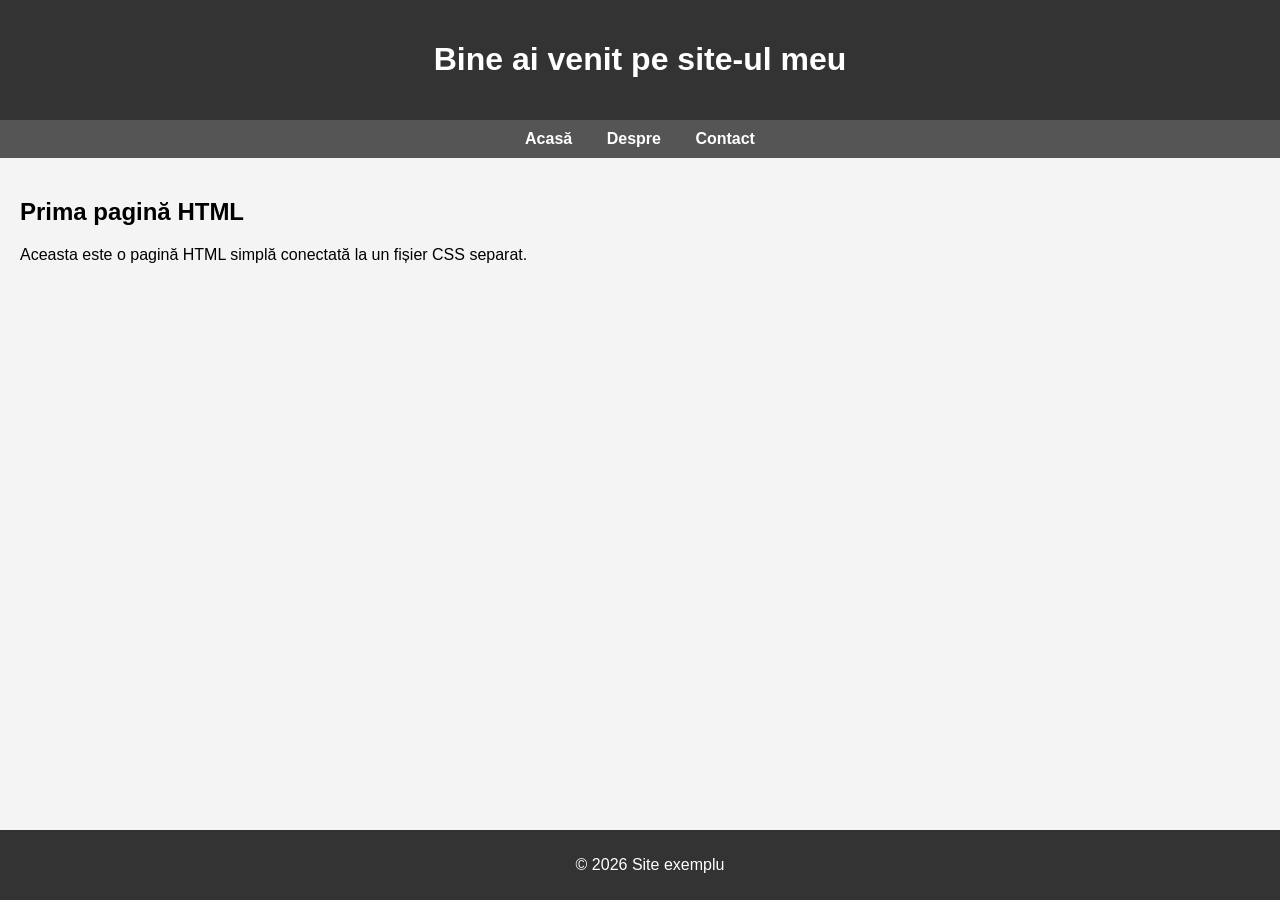
<file: index.html>
<!DOCTYPE html>
<html lang="ro">
<head>
    <meta charset="UTF-8">
    <title>Pagina mea</title>
    <link rel="stylesheet" href="style.css">
</head>
<body>

<header>
    <h1>Bine ai venit pe site-ul meu</h1>
</header>

<nav>
    <a href="#">Acasă</a>
    <a href="#">Despre</a>
    <a href="#">Contact</a>
</nav>

<main>
    <h2>Prima pagină HTML</h2>
    <p>Aceasta este o pagină HTML simplă conectată la un fișier CSS separat.</p>
</main>

<footer>
    <p>© 2026 Site exemplu</p>
</footer>

</body>
</html>
</file>
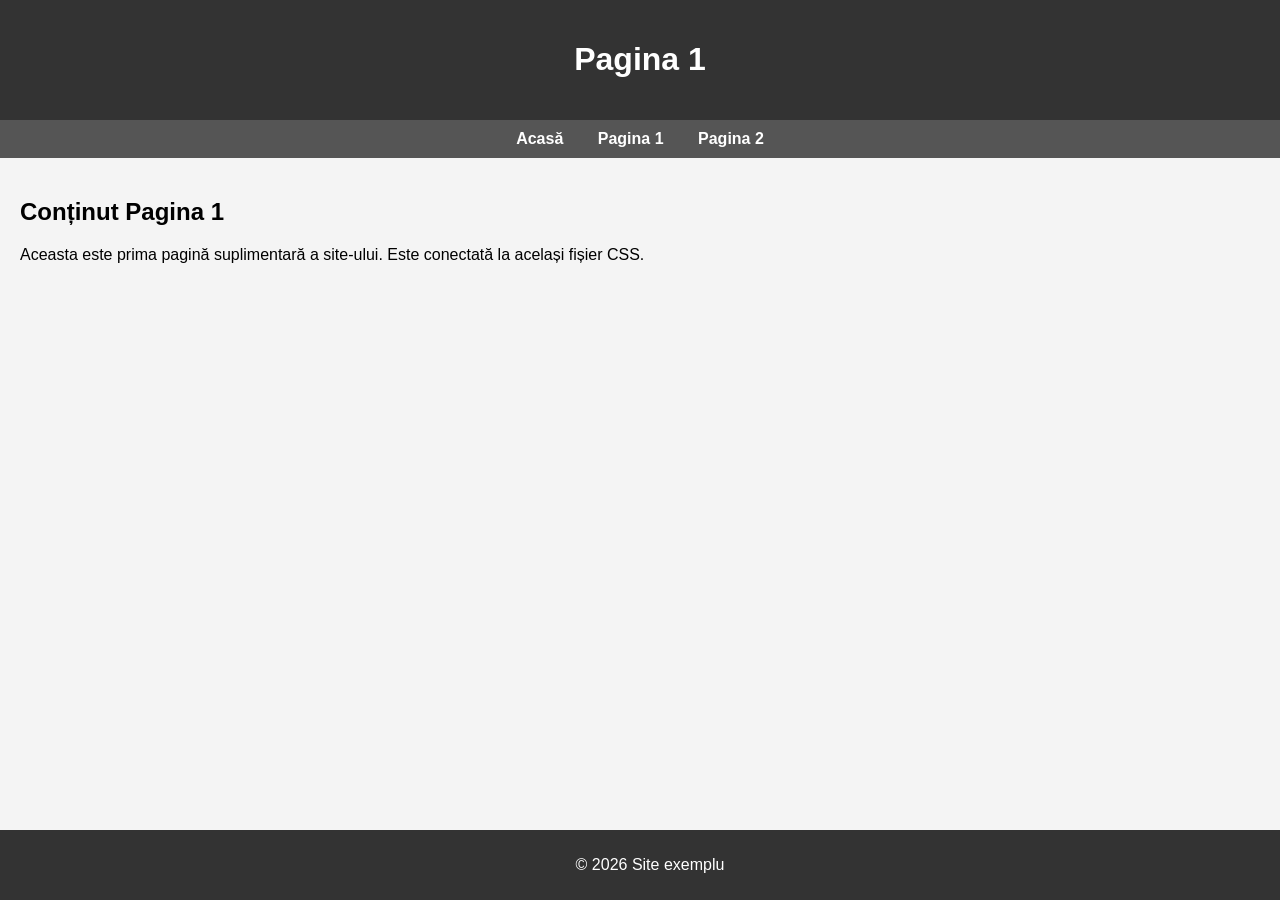
<file: pagina1.html>
<!DOCTYPE html>
<html lang="ro">
<head>
    <meta charset="UTF-8">
    <title>Pagina 1</title>
    <link rel="stylesheet" href="style.css">
</head>
<body>

<header>
    <h1>Pagina 1</h1>
</header>

<nav>
    <a href="index.html">Acasă</a>
    <a href="pagina1.html">Pagina 1</a>
    <a href="pagina2.html">Pagina 2</a>
</nav>

<main>
    <h2>Conținut Pagina 1</h2>
    <p>Aceasta este prima pagină suplimentară a site‑ului. Este conectată la același fișier CSS.</p>
</main>

<footer>
    <p>© 2026 Site exemplu</p>
</footer>

</body>
</html>
</file>
<file: style.css>
body {
    font-family: Arial, sans-serif;
    margin: 0;
    background-color: #f4f4f4;
}

header {
    background-color: #333;
    color: white;
    padding: 20px;
    text-align: center;
}

nav {
    background-color: #555;
    padding: 10px;
    text-align: center;
}

nav a {
    color: white;
    margin: 0 15px;
    text-decoration: none;
    font-weight: bold;
}

main {
    padding: 20px;
}

footer {
    background-color: #333;
    color: white;
    text-align: center;
    padding: 10px;
    position: fixed;
    bottom: 0;
    width: 100%;
}
</file>
